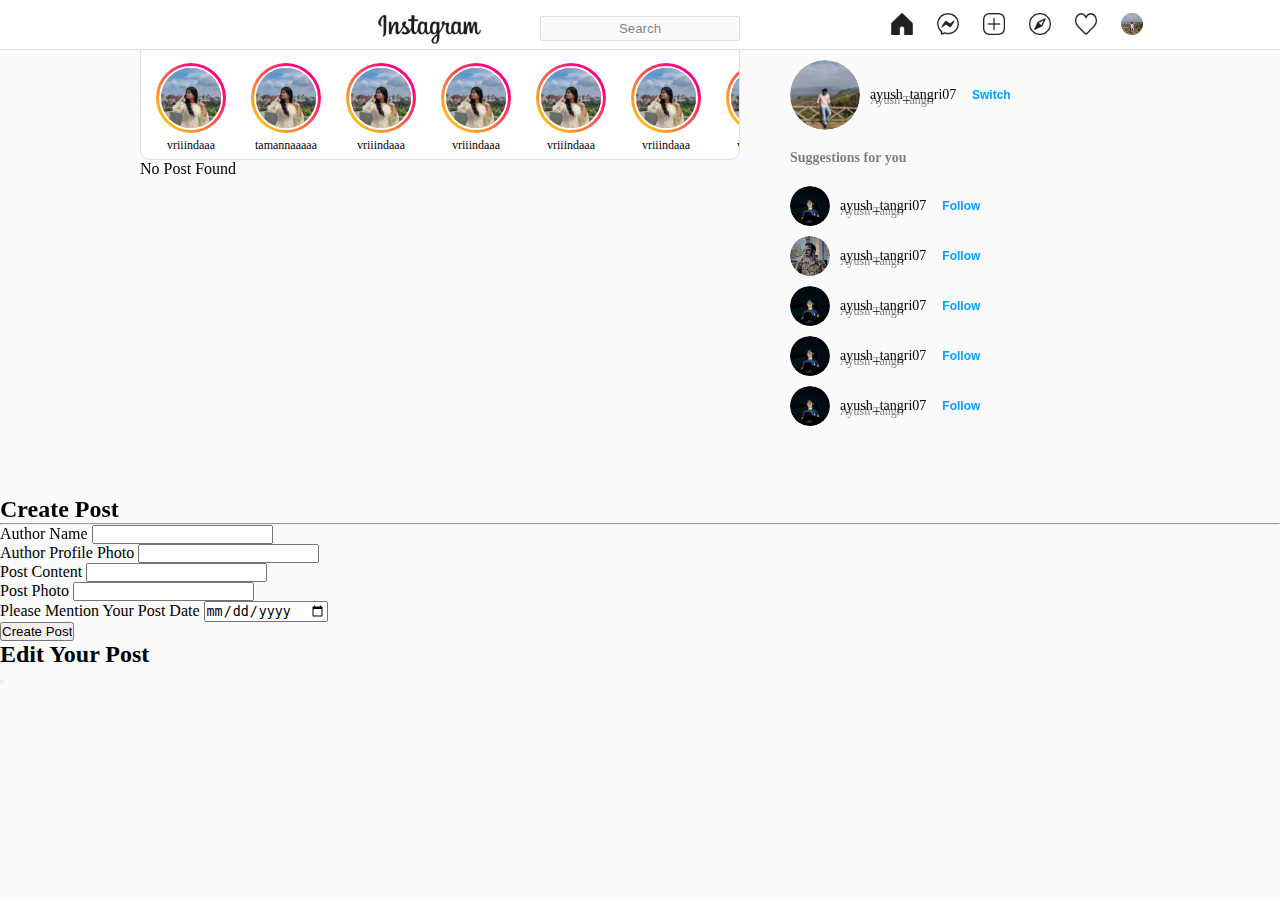
<file: instagram/index.html>
<!DOCTYPE html>
<html lang="en">
<!-- <head>
    <meta charset="UTF-8">
    <meta name="viewport" content="width=device-width, initial-scale=1.0">
    <title>Document</title>
    <link rel="stylesheet" href="style.css">
      <link rel="icon" type="image/x-icon" href="img/Instagram_icon.png.webp">
     Bootstrap LinkUp -->
    <!-- <link href="https://cdn.jsdelivr.net/npm/bootstrap@5.0.2/dist/css/bootstrap.min.css" rel="stylesheet" integrity="sha384-EVSTQN3/azprG1Anm3QDgpJLIm9Nao0Yz1ztcQTwFspd3yD65VohhpuuCOmLASjC" crossorigin="anonymous"> -->
<!-- </head> --> 

<head>
    <meta charset="UTF-8">
    <meta http-equiv="X-UA-Compatible" content="IE=edge">
    <meta name="viewport" content="width=device-width, initial-scale=1.0">
    <title>Instagram</title>
    <link rel="icon" type="image/x-icon" href="img/Instagram_icon.png.webp">

    <!-- Css Linkup -->
    <link rel="stylesheet" href="style.css">

    <!-- Bootstrap LinkUp -->
    <link href="https://cdn.jsdelivr.net/npm/bootstrap@5.0.2/dist/css/bootstrap.min.css" rel="stylesheet" integrity="sha384-EVSTQN3/azprG1Anm3QDgpJLIm9Nao0Yz1ztcQTwFspd3yD65VohhpuuCOmLASjC" crossorigin="anonymous">

    <!-- Font Awesome -->
    <link rel="stylesheet" href="https://cdnjs.cloudflare.com/ajax/libs/font-awesome/6.1.1/css/all.min.css" integrity="sha512-KfkfwYDsLkIlwQp6LFnl8zNdLGxu9YAA1QvwINks4PhcElQSvqcyVLLD9aMhXd13uQjoXtEKNosOWaZqXgel0g==" crossorigin="anonymous" referrerpolicy="no-referrer" />

</head>
<body>
     <!-- navbar start  -->
     <nav class="navbar">
        <div class="nav-wrapper">
            <img src="img/logo.PNG" class="ins-img"  alt="">
            <input type="text" class="search-box" placeholder="search">
            <div class="nav-items">
                <img src="img/home.PNG" class="icon" alt="">
                <img src="img/messenger.PNG" class="icon" alt="">
                <!-- <img data-bs-toggle="modal" data-bs-target="#post-add-modal" src="img/add.PNG" class="icon" alt=""> -->
                <img data-bs-toggle="modal" data-bs-target="#post-add-modal" src="img/add.PNG" class="icon" alt="">
               
                <img src="img/explore.PNG" class="icon" alt="">
                <img src="img/like.PNG" class="icon" alt="">
                <div class="icon user-profile"></div>
            </div>
        </div>
     </nav>
     <!-- navbar ends  -->

     <!-- story section start  -->
     <section class="main">
        <div class="wrapper">
            <div class="left-col">
                <!-- story start  -->
                <div class="status-wrapper">
                    <div class="status-card">
                        <div class="profile-pic"><img src="img/payel.jpg" alt=""></div>
                        <p class="username">vriiindaaa</p>
                    </div>
                     <div class="status-card">
                        <div class="profile-pic"><img src="img/payel.jpg" alt=""></div>
                        <p class="username">tamannaaaaa</p>
                    </div>
                     <div class="status-card">
                        <div class="profile-pic"><img src="img/payel.jpg" alt=""></div>
                        <p class="username">vriiindaaa</p>
                    </div>
                     <div class="status-card">
                        <div class="profile-pic"><img src="img/payel.jpg" alt=""></div>
                        <p class="username">vriiindaaa</p>
                    </div>
                     <div class="status-card">
                        <div class="profile-pic"><img src="img/payel.jpg" alt=""></div>
                        <p class="username">vriiindaaa</p>
                    </div>
                     <div class="status-card">
                        <div class="profile-pic"><img src="img/payel.jpg" alt=""></div>
                        <p class="username">vriiindaaa</p>
                    </div>
                     <div class="status-card">
                        <div class="profile-pic"><img src="img/payel.jpg" alt=""></div>
                        <p class="username">vriiindaaa</p>
                    </div>
                     <div class="status-card">
                        <div class="profile-pic"><img src="img/payel.jpg" alt=""></div>
                        <p class="username">vriiindaaa</p>
                    </div>
                </div>
                <!-- post div  -->
                <div class="all-post">
                    <!-- <div class="post">
                        <div class="info">
                            <div class="user">
                                <div class="profile-pic">
                                    <img src="img/peofile.jpg" alt="">
                                </div>
                                <p class="username">tuuuuulsi</p>
                            </div>
                            <div class="dropdown">
                                <a href="#" class="dropdown-toggle" data-bs-toggle="dropdown">
                                    <i class="fas fa-ellipsis-h"></i>
                                </a>
                                <ul class="dropdown-menu" aria-labelledby="dropdownMenuLink">
                                    <li>
                                        <a href="#" data-bs-toggle="modal" editLsData="${item.id}" data-bs-target="#edit-modal" class="dropdown-item post_edit">Edit</a></li>
                                     <li>
                                        <a href="#" deleteLsData="${item.id}" class="dropdown-item post_delete">Delete</a></li>
                                    
                                </ul>
                            </div>
                        </div>
                        <img src="img/peofile.jpg" class="post-image" alt="">
                        <div class="post-content">
                            <div class="reaction-wrapper">
                                <img src="img/like.PNG" class="icon" alt="">
                <img src="img/comment.PNG" class="icon" alt="">
                <img data-bs-toggle="modal" data-bs-target="#post-add-modal" src="img/add.PNG" class="icon" alt=""> -->
                <!-- <img src="img/send.PNG" class="icon" alt="">
                <img src="img/save.PNG" class="save icon" alt="">
                            </div>
                            <p class="likes">90 likes</p>
                            <p class="description">Hey its Tulsi Bnsal</p>
                            <p class="post-time">May 25</p>
                        </div>
                        <div class="comment-wrapper">
                            <img src="img/smile.PNG" class="icon" alt="">
                            <input type="text" class="comment-box" placeholder="Add a comment">
                            <button class="comment-btn">Post</button>
                        </div>
                    </div>  -->
                </div>
            </div>
            <!-- story section end  -->
            <!-- slidebar start  -->
             <div class="right-col">
                <div class="profile-card">
                    <div class="profile-pic">
                        <img src="img/peofile.jpg" alt="">
                    </div>
                    <div>
                        <p class="username">ayush_tangri07</p>
                        <p class="sub-text">Ayush Tangri</p>
                    </div>
                    <button class="action-btn">Switch</button>
                </div>
                <p class="suggestion-text">Suggestions for you</p>
                <div class="profile-card">
                    <div class="profile-pic">
                        <img src="img/kaiful.jpg" alt="">
                    </div>
                    <div>
                        <p class="username">ayush_tangri07</p>
                        <p class="sub-text">Ayush Tangri</p>
                    </div>
                    <button class="action-btn">Follow</button>
                </div>
                <div class="profile-card">
                    <div class="profile-pic">
                        <img src="img/pulp.jpg" alt="">
                    </div>
                    <div>
                        <p class="username">ayush_tangri07</p>
                        <p class="sub-text">Ayush Tangri</p>
                    </div>
                    <button class="action-btn">Follow</button>
                </div>
             <!-- </div> -->
             <div class="profile-card">
                    <div class="profile-pic">
                        <img src="img/kaiful.jpg" alt="">
                    </div>
                    <div>
                        <p class="username">ayush_tangri07</p>
                        <p class="sub-text">Ayush Tangri</p>
                    </div>
                    <button class="action-btn">Follow</button>
                </div>
                <div class="profile-card">
                    <div class="profile-pic">
                        <img src="img/kaiful.jpg" alt="">
                    </div>
                    <div>
                        <p class="username">ayush_tangri07</p>
                        <p class="sub-text">Ayush Tangri</p>
                    </div>
                    <button class="action-btn">Follow</button>
                </div>
                <div class="profile-card">
                    <div class="profile-pic">
                        <img src="img/kaiful.jpg" alt="">
                    </div>
                    <div>
                        <p class="username">ayush_tangri07</p>
                        <p class="sub-text">Ayush Tangri</p>
                    </div>
                    <button class="action-btn">Follow</button>
                </div>
            <!-- slidebar end  -->
        </div>
     </section>
     <!-- section end  -->

     <!-- create post nodal  -->
     <div class="modal fade" id="post-add-modal">
        <div class="modal-dialog modal-dialog-centered">
            <div class="modal-content">
                <div class="modal-body">
                    <h2>Create Post</h2>
                    <hr>
                    <div class="msg"></div>
                    <form id="post_add_form">
                        <div class="my-3">
                            <label for="">Author Name</label>
                            <input name="Tulsi" type="text" class="form-control">
                        </div>
                        <div class="my-3">
                            <label for="">Author Profile Photo</label>
                            <input name="Tulsi" type="text" class="form-control">
                        </div>
                        <div class="my-3">
                            <label for="">Post Content</label>
                            <input name="pcontent" type="text" class="form-control">
                        </div>
                        <div class="my-3">
                            <label for="">Post Photo</label>
                            <input name="pphoto" type="text" class="form-control">
                        </div>
                        <div class="my-3">
                            <label for="">Please Mention Your Post Date</label>
                            <input name="pdate" type="date" class="form-control">
                        </div>
                        <div class="my-3">
                            <input type="submit" class="form-control btn btn-primary w-100" value="Create Post">
                        </div>
                    </form>
                </div>
            </div>
        </div>
     </div>
      <!-- create post nodal end -->

      <!-- edit modal start  -->
      <div class="modal fade" id="edit-modal">
        <div class="modal-dialog modal-dialog-centered">
            <div class="modal-content">
                <div class="modal-header">
                    <h2>Edit Your Post</h2>
                    <button class="btn-close" data-bs-dismiss="modal"></button>
                </div>
                <div class="modal-body">
                    <div class="msg">
                        <form action="" id="edit-post">

                        </form>
                    </div>
                </div>
            </div>
        </div>
      </div>
      <!-- edit modal end  -->

       <script src="function.js"></script>
    <script src="main.js"></script>
    <!-- JavaScript Bundle with Popper -->
    <script src="https://cdn.jsdelivr.net/npm/bootstrap@5.2.0-beta1/dist/js/bootstrap.bundle.min.js" integrity="sha384-pprn3073KE6tl6bjs2QrFaJGz5/SUsLqktiwsUTF55Jfv3qYSDhgCecCxMW52nD2" crossorigin="anonymous"></script>

</body>
</html>
</file>
<file: instagram/style.css>
*
{
    margin: 0;
    padding: 0;
    box-sizing: border-box;
}
*:focus
{
    outline: none;
}
body
{
    width: 100%;
    background: #fafafa;
    position: relative;
    font-family: 'Times New Roman', Times, serif;
}
.navbar
{
    position: fixed;
    top: 0;
    left: 0;
    width: 100%;
    height: 50px;
    background: #fff;
    border-bottom: 1px solid #dfdfdf;
    display: flex;
    justify-content: center;
    padding: 5px 0;
}

.nav-wrapper
{
    width: 70%;
    max-width: 1344px;
    height: 100%;
    display: flex;
    justify-content: space-between;
    align-items: center;
}
.ins-img
{
    height: 100%;
    margin-top: 7px;
    /* margin-left: 425px; */
    margin-left: 181px;
}

.search-box
{
    position: absolute;
    left: 50%;
    transform: translateX(-50%);
    width: 200px;
    height: 25px;
    background:#fafafa ;
    border: 1px solid #dfdfdf;
    border-radius: 2px;
    color: rgba(0,0,0,0.5);
    text-align: center;
    text-transform: capitalize;
    margin-top: 7px;
}
.search-box::placeholder
{
    color: rgba(0,0,0,0.5);
}
.nav-items
{
    height: 22px;
    position: relative;
    margin-right: -65px;
}
.icon
{
    height: 100%;
    cursor: pointer;
    margin: -7px 10px;
    display: inline-block;
}
.user-profile
{
    width: 22px;
    border-radius: 50%;
    background-image: url(img/peofile.jpg);
    background-size: cover;
}
.main
{
    width: 100%;
    padding:40px 0;
    display: flex;
    justify-content: center;
    margin-top: 50px;
}
.wrapper{
    width: 70%;
    min-width: 1000px;
    display: grid;
    grid-template-columns: 60% 40%;
    grid-gap: 30px;
    margin-top: -50px;
}

.left-col
{
    display: flex;
    flex-direction: column;
}
.status-wrapper
{
    width: 100%;
    height: 120px;
    background: #fff;
    border: 1px solid #dfdfdf;
    border-radius: 10px;
    padding: 10px;
    padding-right: 0;
    display: flex;
    align-items: center;
    overflow: hidden;
    overflow-x: auto;
}

.status-wrapper::-webkit-scrollbar
{
    display: none;
}
.status-card
{
    flex: 0 0 auto;
    width: 80px;
    max-width: 80px;
    display: flex;
    flex-direction: column;
    align-items: center;
    margin-right: 15px;
    margin-top: 15px;
}

.profile-pic
{
    width: 70px;
    height: 70px;
    border-radius: 50%;
    overflow: hidden;
    padding: 3px;
    background: linear-gradient(45deg, rgb(255,230,0),rgb(255,0,128) 80%);
}
.profile-pic img
{
    width: 100%;
    height: 100%;
    object-fit: cover;
    border-radius: 50%;
    border: 2px solid #fff;
}
.username
{
    width: 100%;
    overflow: hidden;
    text-align: center;
    font-size: 12px;
    margin-top: 5px;
    color: rgba(0,0,0,0,0.5);
}
.post
{
    width: 100%;
    height: auto;
    background: #fff;
    border: 2px solid #dfdfdf;
    margin-top: 20px;
}

.info
{
    width: 100%;;
    height: 60px;;
    display: flex;
    justify-content: space-between;
    align-items: center;
    padding: 0 20px;
}
.info .username
{
    width: auto;
    font-weight: bold;
    color: #000;
    font-size: 14px;
    margin-left: 10px;
}
.info .options
{
    height: 10px;
    cursor: pointer;
}
.info .user{
    display: flex;
    align-items: center;
}
.info .profile-pic
{
    height: 40px;
    width: 40px;
    padding: 0;
    background: none;
}
.info .profile-pic img{
    border: none;
}
.post-image
{
    width: 100%;
    height: 500px;
    object-fit: cover;
}
.post-content
{
    width: 100%;
    padding: 20px;
}
.likes
{
    font-weight: bold;
}
.description
{
    margin: 10px 0;
    font-size: 14px;
    line-height: 20px;
}
.description span{
    font-weight: bold;
    margin-right: 10px;
}
.post-time
{
    color: rgba(0,0,0,0.5);
    font-size: 12px;
}
.comment-wrapper
{
    width: 100%;
    height: 50px;
    border-radius: 1px solid #dfdfdf;
    display: flex;
    justify-content: space-between;
    align-items: center;
}
.comment-wrapper .icon{
    height: 30px;
}

.comment-box
{
    width: 80%;
    height: 100%;
    border: none;
    outline: none;
    font-size: 14px;
}
.comment-btn, .action-btn
{
    width: 70px;
    height: 100%;
    background: none;
    border: none;
    outline: none;
    text-transform: capitalize;
    font-size: 16px;
    color: rgb(0,162,255);
    opacity: 0.5;
}
.reaction-wrapper
{
    width: 100%;
    height: 50px;
    display: flex;
    margin-top: -20px;
    align-items: center;
}
.reaction-wrapper .icon{
    height: 25px;
    margin: 0;
    margin-right: 20px;
}

.reaction-wrapper .icon .save
{
    margin-left: auto;
}

.right-col
{
    padding: 20px;
}
.profile-card
{
    width: fit-content;
    display: flex;
    justify-content: center;
    align-items: center;
    margin-bottom: 10px;
}

.profile-card .profile-pic
{
    flex: 0 0 auto;
    padding: 0;
    background: none;
    width: 40px;
    height: 40px;
    margin-right: 10px;
}

.profile-card:first-child .profile-pic
{
    width: 70px;
    height: 70px;
}
.profile-card .profile-pic img{
    border: none;
}

.profile-card .username
{
    font-weight: 500;
    font-size: 14px;
    color: #000;
    text-align: start;
}

.sub-text
{
    color:rgba(0,0,0,0.5);
    font-size: 12px;
    font-weight: 500;
    margin-top: -10px;
}
.action-btn
{
    opacity: 1;
    font-weight: 700;
    font-size: 12px;
}
.suggestion-text
{
    font-size: 14px;
    color: rgba(0,0,0,0.5);
    font-weight: 700;
    margin: 20px 0;
}
@media (max-width:1100px)
{
    .right-col, .search-box
    {
        display: none;
    }
    .nav-wrapper, .wrapper
    {
        width: 90%;
    }
    .wrapper
    {
        display: block;
    }
}
@media (max-width:1100px) {

    .nav-items .icon
    {
        margin: 0 5px;
    }
    .post-image
    {
        height: 300px;
    }
}

[type=button]:not(:enabled),
[type=reset]:not(:enabled),
[type=submit]:not(:enabled),
button:not(:enabled) {
    cursor: pointer;
    border: none;
    /* color: white; */
    background: white;
}

.post a::after{
    content: '';
    display: none;
    color: black;
}
.post i{
    color: #000;
}
</file>
